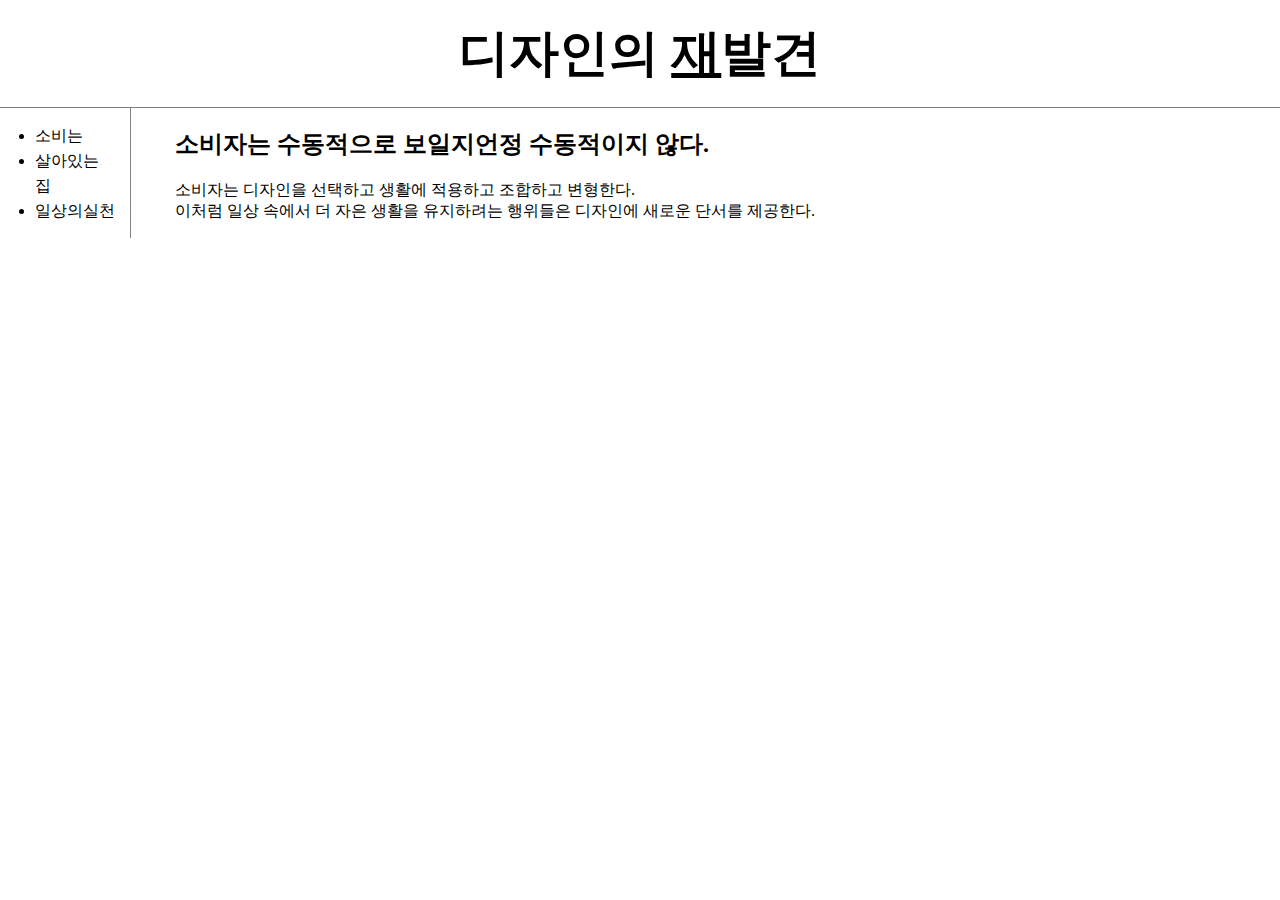
<file: index.html>
<!doctype html>
<html>
<head>
    <title>가시와기 히로시</title>
    <meta charset="utf-8">
    <link rel="stylesheet" href="style.css">
</head>

<body>
    <h1><a href="index.html">디자인의 <strong><u>재</u></strong>발견</h1></a>
<div id="grid">
    <div>
    <ul>
        <li><a href="1.html">소비는</li></a>
        <li><a href="2.html">살아있는 집</li></a>
        <li><a href="3.html">일상의실천</li></a>
    </ul>
    </div>
<div id="article">
    <h2>소비자는 수동적으로 보일지언정 수동적이지 않다.</h2>
    <p> 소비자는 디자인을 선택하고 생활에 적용하고 조합하고 변형한다. <br>
        이처럼 일상 속에서 더 자은 생활을 유지하려는 행위들은 디자인에 새로운 단서를 제공한다.</p>
</div>
</div>
</body>
</html>
</file>
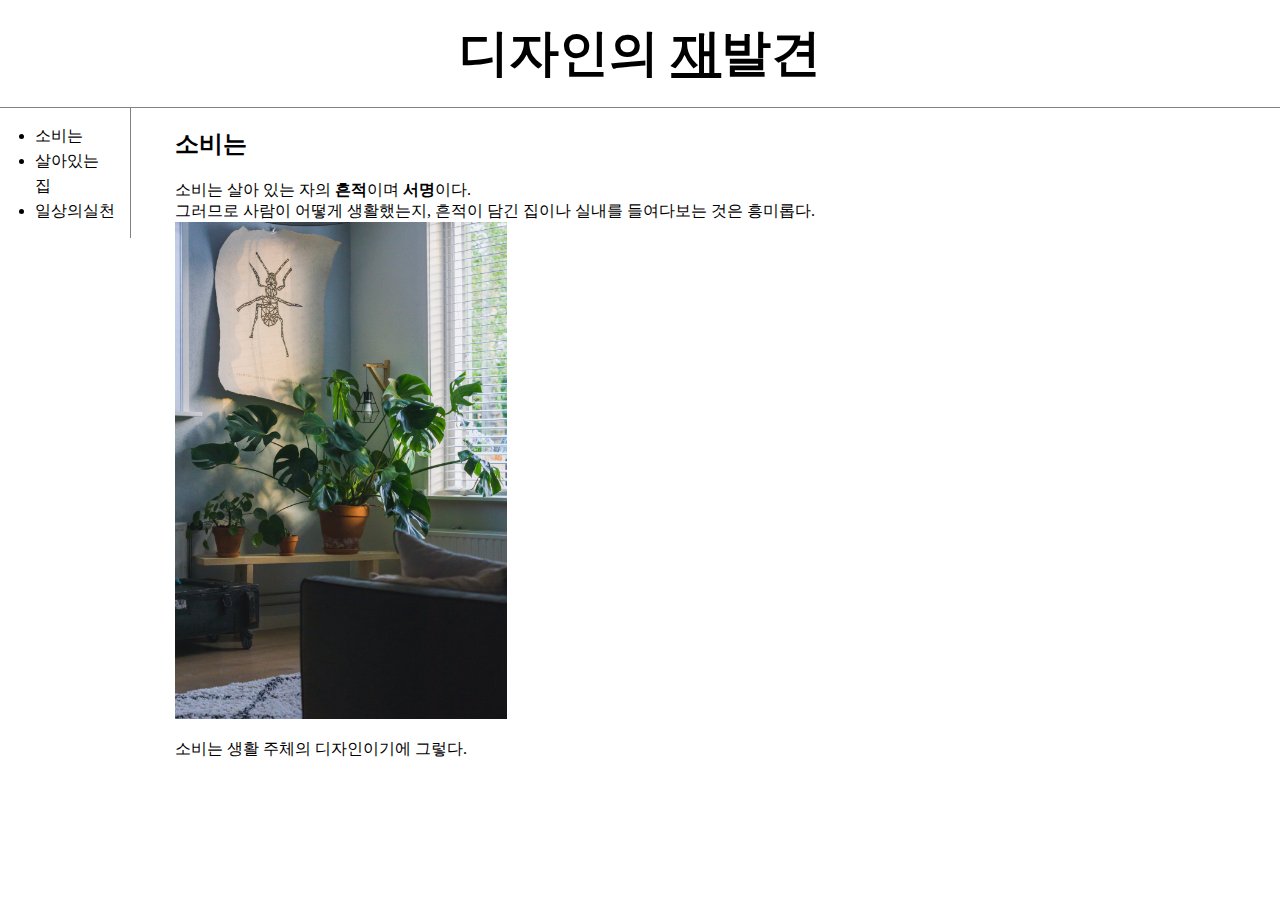
<file: 1.html>
<!doctype html>
<html>
<head>
    <title>가시와기 히로시</title>
    <meta charset="utf-8">
    <link rel="stylesheet" href="style.css">
</head>

<body>
    <h1><a href="index.html">디자인의 <strong><u>재</u></strong>발견</h1></a>
<div id="grid">
    <div>
    <ul>
        <li><a href="1.html">소비는</li></a>
        <li><a href="2.html">살아있는 집</li></a>
        <li><a href="3.html">일상의실천</li></a>
    </ul>
    </div>

    <div id="article">
    <h2>소비는</h2>
    <p>소비는 살아 있는 자의 <strong>흔적</a></strong>이며 <strong>서명</strong>이다.
        <br>그러므로 사람이 어떻게 생활했는지, 흔적이 담긴 집이나 실내를 들여다보는 것은 흥미롭다.
        <br><img src="room_poster.jpg" width="30%"> </p>
    <p style="margin-top: 30;">소비는 생활 주체의 디자인이기에 그렇다.</p>
</div>
</body>
</html>
</file>
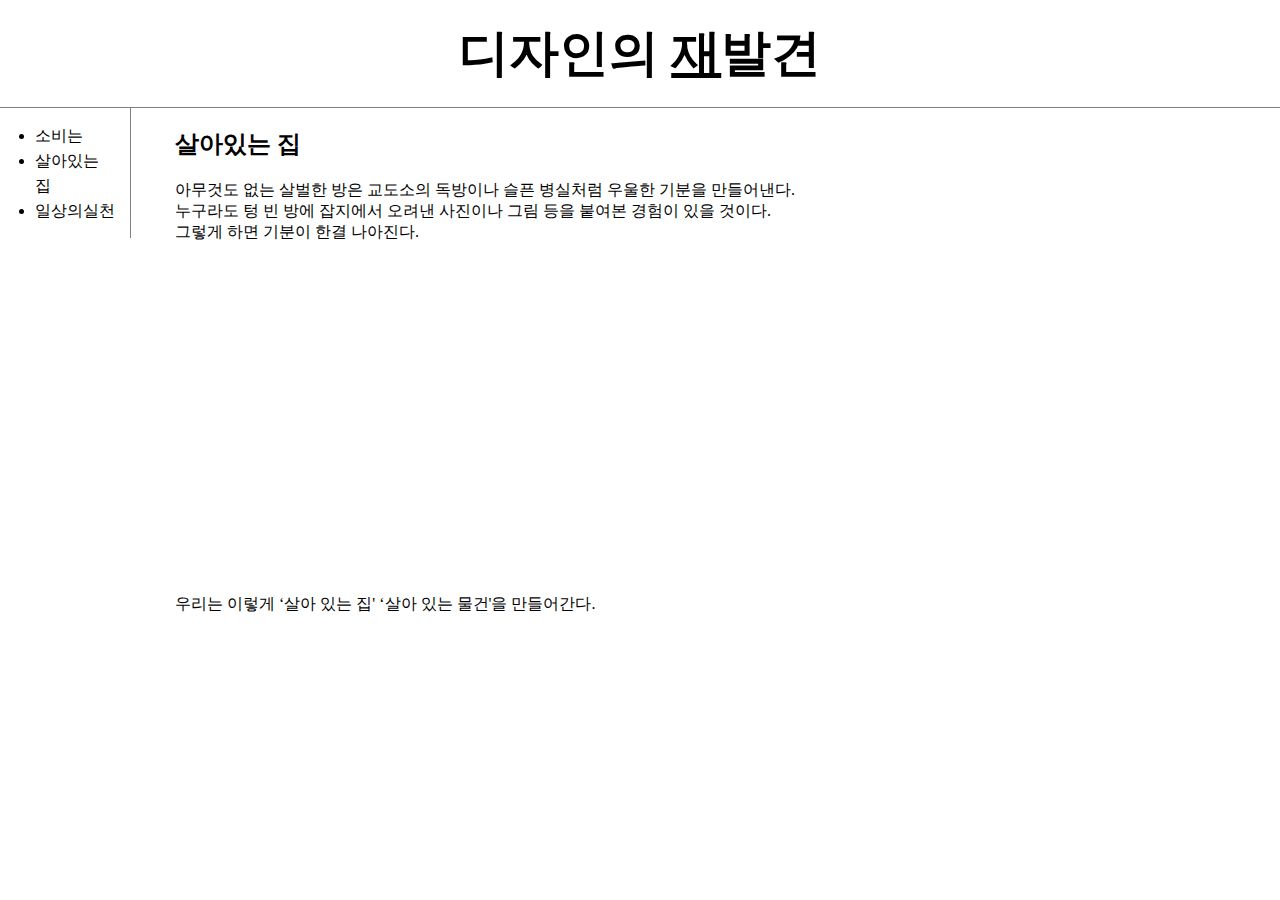
<file: 2.html>
<!doctype html>
<html>
<head>
    <title>가시와기 히로시</title>
    <meta charset="utf-8">
    <link rel="stylesheet" href="style.css">
</head>

<body>
    <h1><a href="index.html">디자인의 <strong><u>재</u></strong>발견</h1></a>
 <div id="grid">
    <div>
    <ul>
        <li><a href="1.html">소비는</li></a>
        <li><a href="2.html">살아있는 집</li></a>
        <li><a href="3.html">일상의실천</li></a>
    </ul>
    </div>

    <div id="article">
    <h2>살아있는 집</h2>
    <p>아무것도 없는 살벌한 방은 교도소의 독방이나 슬픈 병실처럼 우울한 기분을 만들어낸다.<br>
        누구라도 텅 빈 방에 잡지에서 오려낸 사진이나 그림 등을 붙여본 경험이 있을 것이다.<br>
        그렇게 하면 기분이 한결 나아진다.</p>
        <iframe width="560" height="315" src="https://www.youtube.com/embed/QrR_gm6RqCo" title="YouTube video player" frameborder="0" allow="accelerometer; autoplay; clipboard-write; encrypted-media; gyroscope; picture-in-picture" allowfullscreen></iframe>

    <p style="margin-top: 30;">우리는 이렇게 ‘살아 있는 집' ‘살아 있는 물건'을 만들어간다.
    </p>
    </div>
</div>
</body>
</html>
</file>
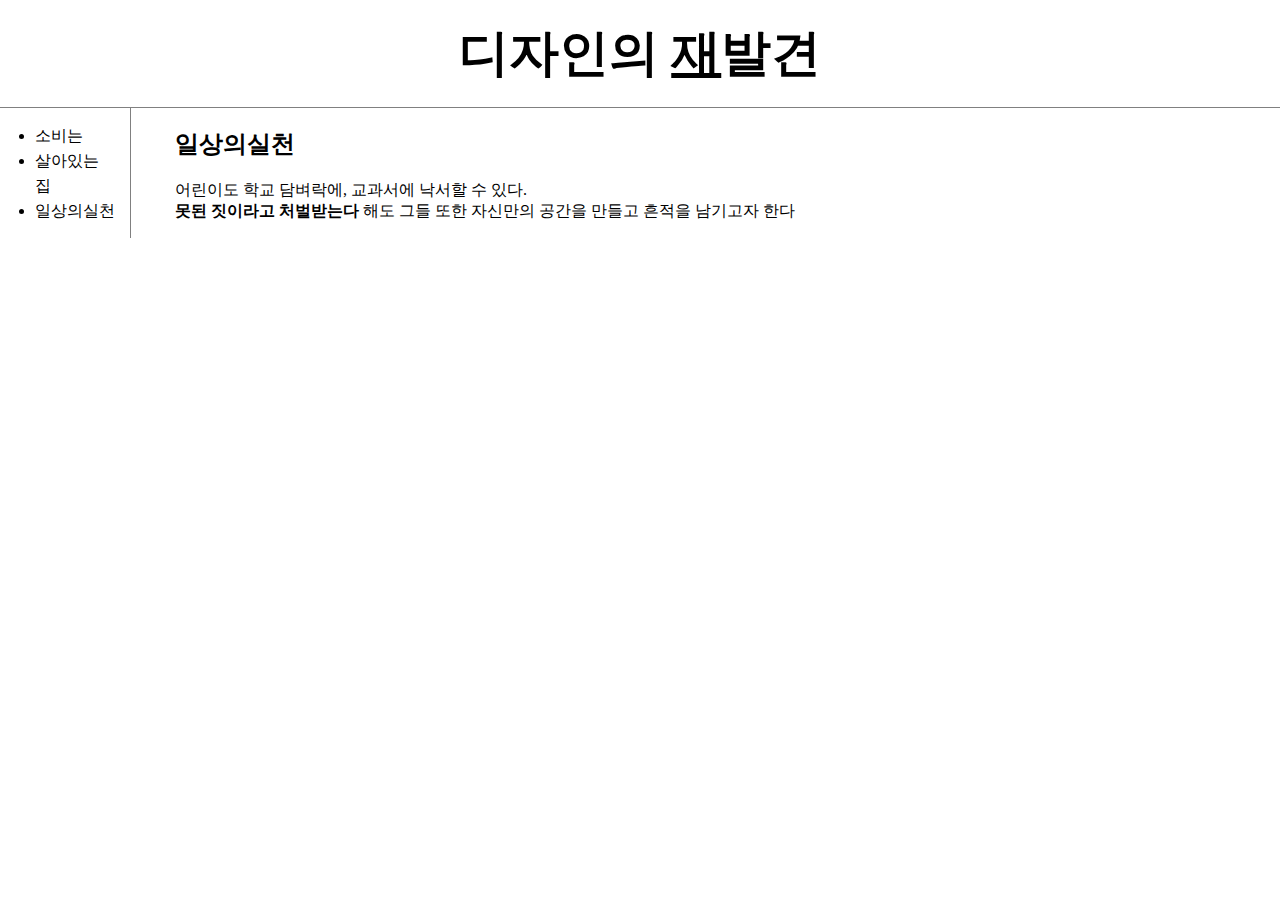
<file: 3.html>
<!doctype html>
<html>
<head>
    <title>가시와기 히로시</title>
    <meta charset="utf-8">
    <link rel="stylesheet" href="style.css">
</head>

<body>
    <h1><a href="index.html">디자인의 <strong><u>재</u></strong>발견</h1></a>
<div id="grid">
    <div>
    <ul>
        <li><a href="1.html">소비는</li></a>
        <li><a href="2.html">살아있는 집</li></a>
        <li><a href="3.html">일상의실천</li></a>
    </ul>
    </div>

    <div id="article">
    <h2>일상의실천</h2>
    <p>어린이도 학교 담벼락에, 교과서에 낙서할 수 있다. <br>
        <strong>못된 짓이라고 처벌받는다</strong> 해도 그들 또한 자신만의 공간을 만들고 흔적을 남기고자 한다
    </p>
    </div>
</div>
</body>
</html>
</file>
<file: style.css>
body {
    margin: 0px;
}
a {
    color: black;
    text-decoration: none;
}
h1 {
    font-size: 50px; text-align: center;
    border-bottom: 1px solid gray; 
    margin: 0px;
    padding: 20px;
}
#grid ul {
    border-right: 1px solid gray;
    width: 80px;
    margin: 0;
    padding: 15px; padding-left: 35px;
    line-height: 25px;
}
#grid {
    display: grid;
    grid-template-columns: 150px 1fr;
}
#article {
    padding-left: 25px;
}
@media(max-width:800px) {
    #grid {
    display: block;
    }
    #grid ul {
    border-right: none;
    }
    h1 {
    border-bottom: none; }
}
</file>
